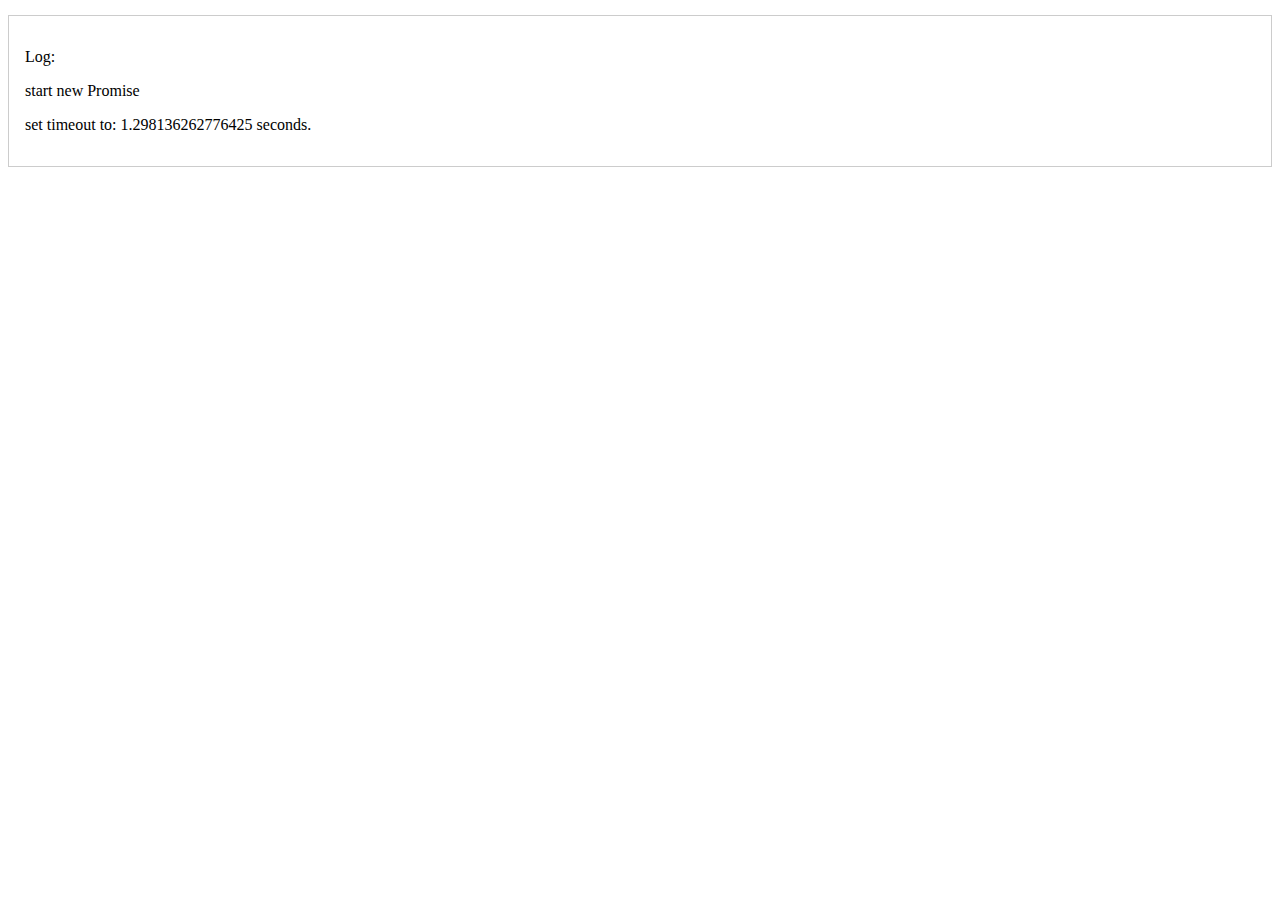
<file: promise/index.html>
<!DOCTYPE html>
<html>
	<body>
		<div id="test-promise-log" style="border: solid 1px #ccc; padding: 1em; margin: 15px 0;">
			<p>Log:</p>
		</div>
	</body>
	<script>
var logging = document.getElementById('test-promise-log');
while(logging.children.length>1)
{
	logging.removeChild(logging.children[logging.children.length-1]);
}
function log(s){
	var p = document.createElement('p');
	p.innerHTML = s;
	logging.appendChild(p);
}
new Promise(function(resolve,reject){
	log('start new Promise');
	var timeout = Math.random()*2;
	log('set timeout to: '+timeout+' seconds.');
	setTimeout(function(){
		if(timeout<1){
			log('call resolve()...');
			resolve('200 OK');
		}
		else{
			log('call reject()...');
			reject('timeout in '+timeout+' seconds.');
		}
	},timeout*1000);
}).then(function(r){
	log('Done: '+r);
}).catch(function(reason){
	log('Failed: '+reason);
});
	</script>
</html>
</file>
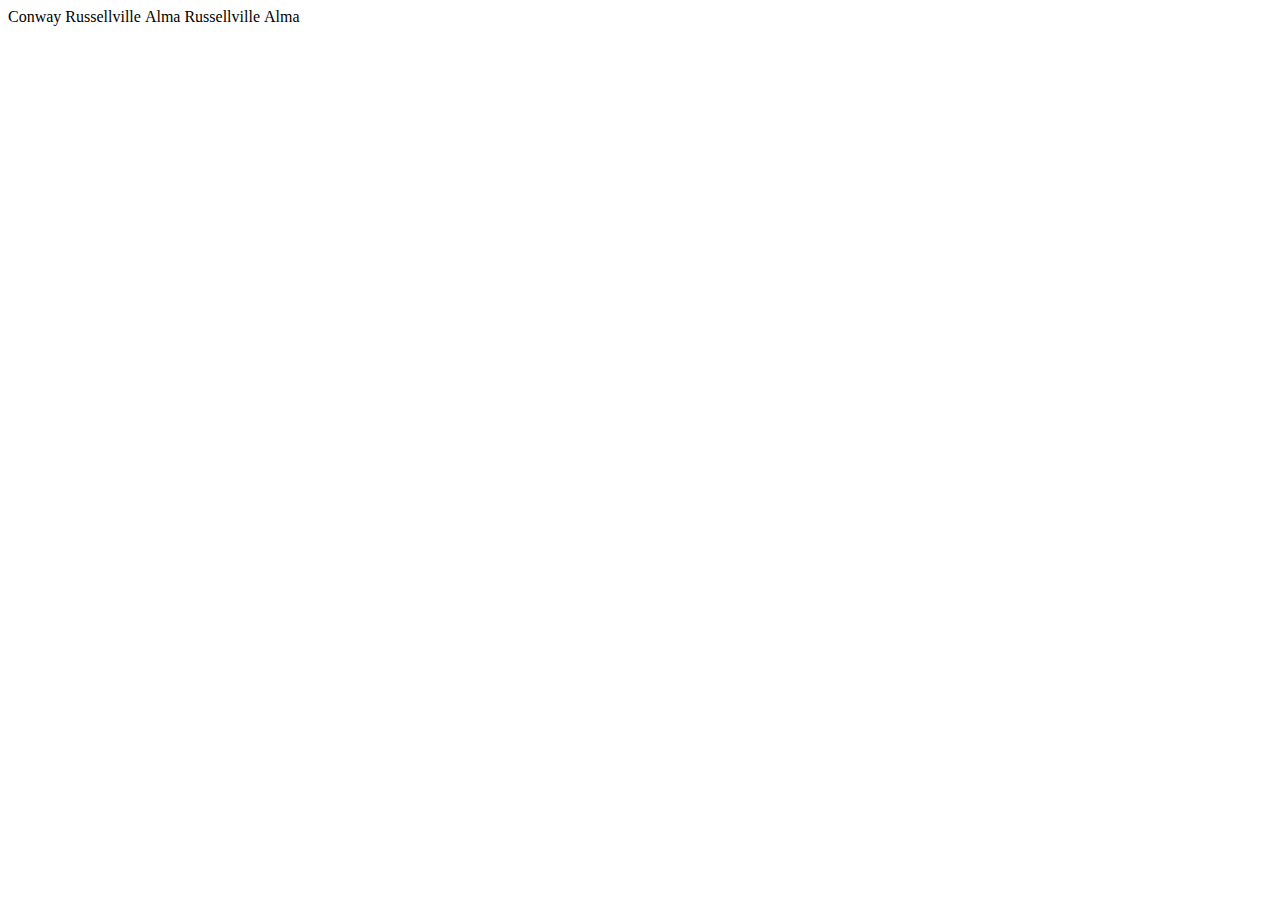
<file: js链表/demo.html>
<!DOCTYPE html>
<html>
    <body>
    </body>
    <script>
        function Node(element){
            this.element = element;
            this.next = null;
        }
        function LList(){
            this.head = new Node('head');
            this.find = find;
            this.insert = insert;
            this.remove = remove;
            this.display = display;
        }
        function find(item){
            var currNode = this.head;
            while(currNode.element !== item){
                currNode = currNode.next;
            }
            return currNode;
        }
        function insert(newelement,item){
            var newNode = new Node(newelement),
                current = this.find(item);
            newNode.next = current.next;
            current.next = newNode;
        }
        function remove(item){
            var current = this.find(item);
            if(current.next !== null){
                current.next = current.next.next;
            }
        }
        function display(){
            var currNode = this.head;
            while(!(currNode.next == null)){
                document.write(currNode.next.element + '&nbsp');
                currNode = currNode.next;
            }
        }
        var cities = new LList();
        cities.insert("Conway", "head");
        cities.insert("Russellville", "Conway");
        cities.insert("Alma", "Russellville");
        cities.display();
        cities.remove("head");
        cities.display();
    </script>
</html>
</file>
